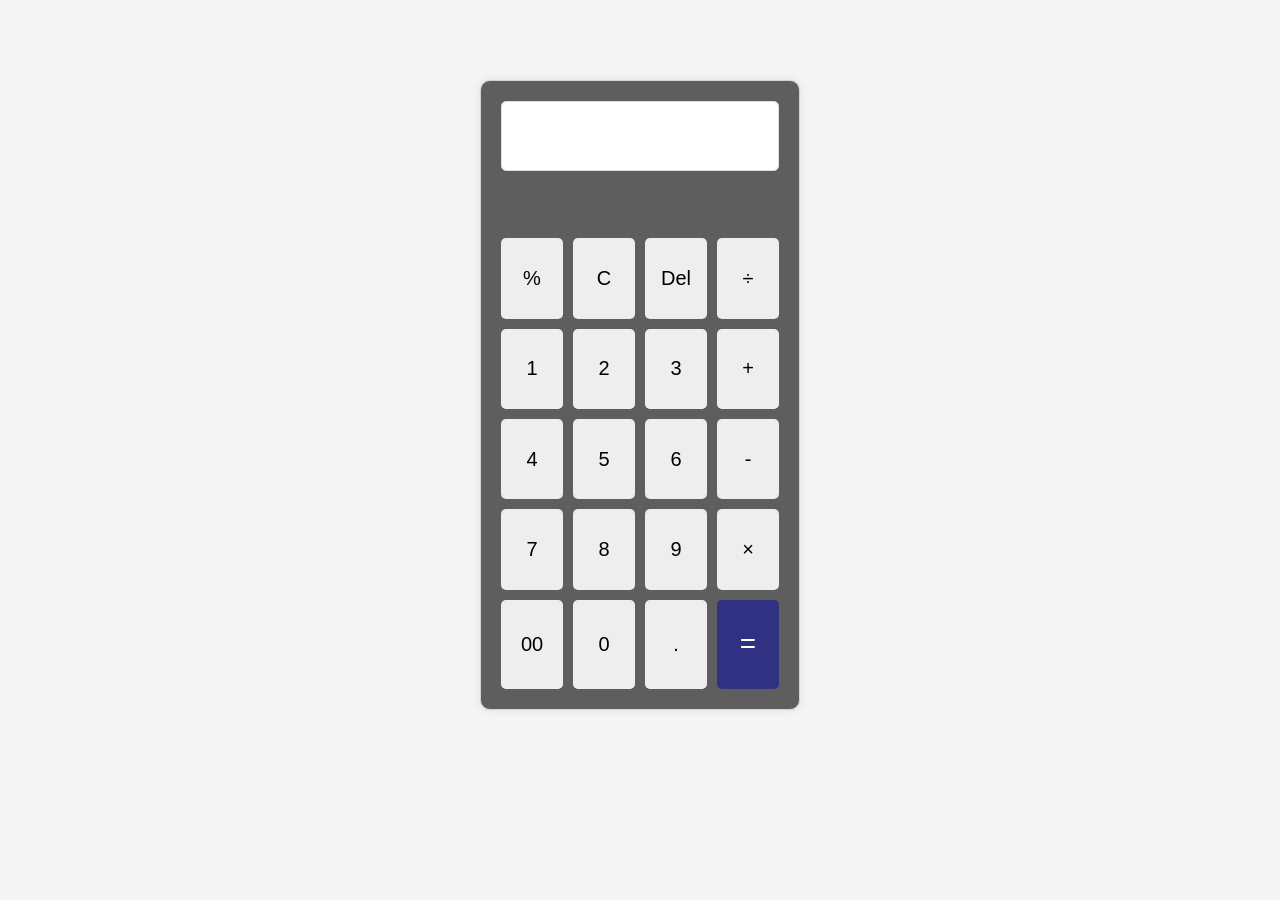
<file: index.html>
<!DOCTYPE html>
<html lang="en">
<head>
    <meta charset="UTF-8">
    <meta name="viewport" content="width=device-width, initial-scale=1.0">
    <link rel="stylesheet" href="./calci.css">
    <title>Calculator</title>
</head>

<body>

<form class="calculator" onsubmit="event.preventDefault()">

    <div class="form-group">
        <input type="text" readonly>
    </div>

    <div class="form-group">
        <button type="button" onclick="addValue('%')">%</button>
        <button type="button" onclick="clearVal()">C</button>
        <button type="button" onclick="deleteCharacter()">Del</button>
        <button type="button" onclick="addValue('/')">÷</button>
    </div>

    <div class="form-group">
        <button type="button" onclick="addValue('1')">1</button>
        <button type="button" onclick="addValue('2')">2</button>
        <button type="button" onclick="addValue('3')">3</button>
        <button type="button" onclick="addValue('+')">+</button>
    </div>

    <div class="form-group">
        <button type="button" onclick="addValue('4')">4</button>
        <button type="button" onclick="addValue('5')">5</button>
        <button type="button" onclick="addValue('6')">6</button>
        <button type="button" onclick="addValue('-')">-</button>
    </div>

    <div class="form-group">
        <button type="button" onclick="addValue('7')">7</button>
        <button type="button" onclick="addValue('8')">8</button>
        <button type="button" onclick="addValue('9')">9</button>
        <button type="button" onclick="addValue('*')">×</button>
    </div>

    <div class="form-group">
        <button type="button" onclick="addValue('00')">00</button>
        <button type="button" onclick="addValue('0')">0</button>
        <button type="button" onclick="addValue('.')">.</button>
        <button type="button" onclick="evaluateVal()" class="evaluate">=</button>
    </div>

</form>

<script src="./calci.js"></script>

</body>
</html>
</file>
<file: calci.css>
*{
    margin: 0;
    padding: 0;
    box-sizing: border-box;
}

body{
    background-color: #f5f5f5;
    font-family: Arial, Helvetica, sans-serif;
}

.calculator{
    width: 320px;
    max-width: 90%;
    height: 70vh;
    margin: auto;
    margin-top: 80px;
    border: 1px solid rgb(216, 210, 210);
    border-radius: 10px;
    padding: 20px;
    display: grid;
    gap: 10px;
    background-color: rgb(94, 94, 94);
    box-shadow: 0 0 10px rgba(0,0,0,0.1);
}

.calculator .form-group{
    display: flex;
    gap: 10px;
}

.calculator .form-group button{
    width: 25%;
    border: none;
    border-radius: 5px;
    font-size: 20px;
    cursor: pointer;
    background-color: #eeeeee;
    transition: 0.2s;
}

.calculator .form-group button:hover{
    background-color: rgb(196, 189, 189);
}

.calculator .form-group input{
    width: 100%;
    height: 70px;
    border: 1px solid rgb(227, 218, 218);
    border-radius: 5px;
    outline: none;
    text-align: right;
    padding-right: 15px;
    font-size: 35px;
}

.calculator .form-group .evaluate{
    background-color: rgb(49, 49, 132);
    color: white;
    font-size: 28px;
}

.calculator .form-group .evaluate:hover{
    background-color: rgb(73, 73, 177);
}
</file>
